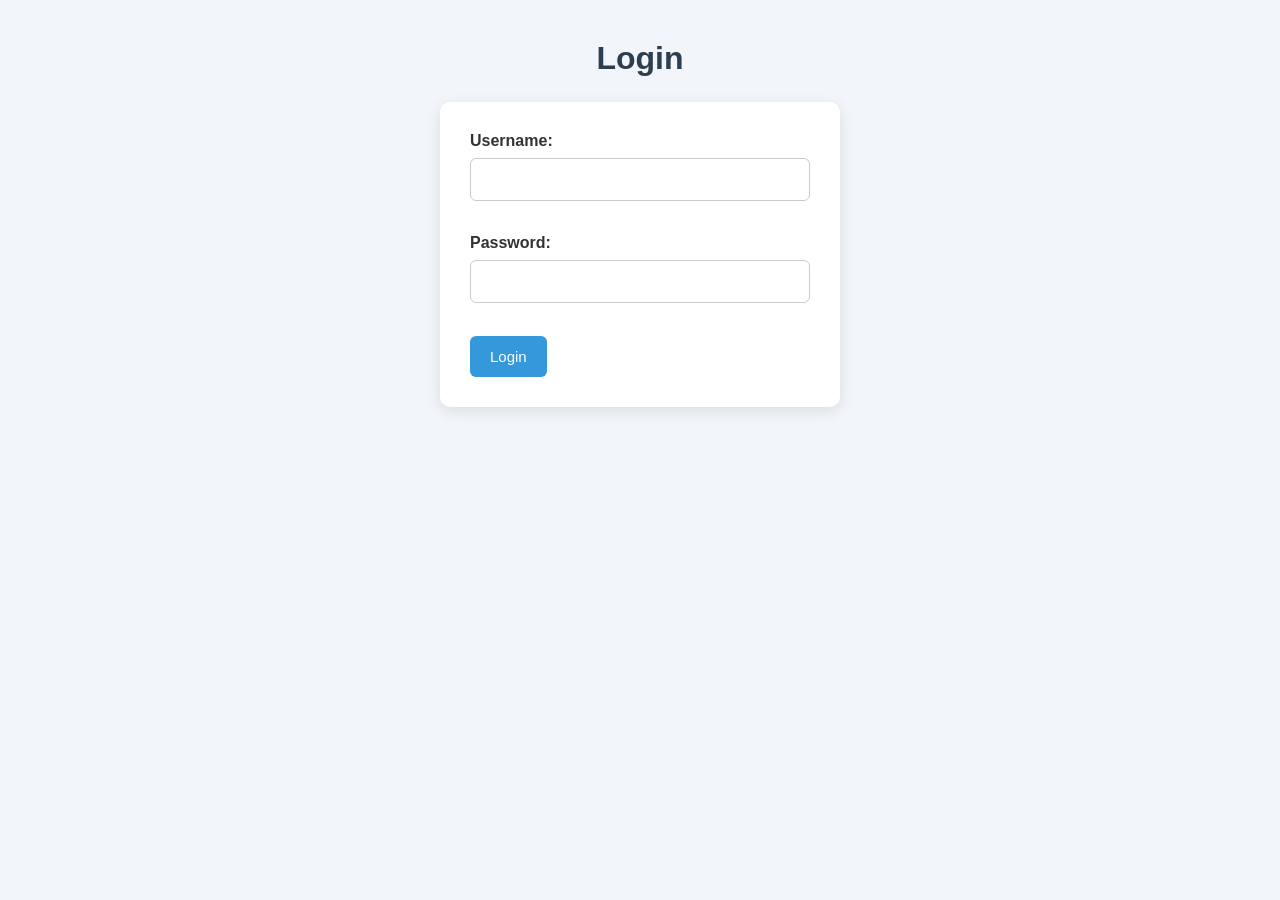
<file: login.html>
<!DOCTYPE html>
<html>
<head>
    <title>Login Page</title>
</head>
<link rel="stylesheet" href="style.css">
<body>

    <h1>Login</h1>

    <form>

        <label for="username">Username:</label>
        <input type="text" id="username" name="username">

        <br><br>

        <label for="password">Password:</label>
        <input type="password" id="password" name="password">

        <br><br>

        <button type="submit">Login</button>

    </form>

</body>
</html>
</file>
<file: style.css>
/* Remove default spacing */
* {
    box-sizing: border-box;
    margin: 0;
    padding: 0;
}

/* Page background and font */
body {
    font-family: Arial, sans-serif;
    background-color: #f2f5f9;
    color: #333;
    padding: 40px;
}

/* Main heading */
h1 {
    text-align: center;
    color: #2c3e50;
    margin-bottom: 25px;
}

/* Form container */
form {
    width: 400px;
    max-width: 100%;
    margin: 0 auto;
    background-color: white;
    padding: 30px;
    border-radius: 10px;
    box-shadow: 0 4px 15px rgba(0, 0, 0, 0.1);
}

/* Labels */
label {
    font-weight: bold;
    display: inline-block;
    margin-bottom: 8px;
}

/* Text boxes, email, password, number and dropdown */
input[type="text"],
input[type="email"],
input[type="password"],
input[type="number"],
select,
textarea {
    width: 100%;
    padding: 12px;
    margin-bottom: 15px;
    border: 1px solid #ccc;
    border-radius: 6px;
    font-size: 15px;
}

/* When the user clicks inside an input */
input:focus,
select:focus,
textarea:focus {
    outline: none;
    border-color: #3498db;
    box-shadow: 0 0 5px rgba(52, 152, 219, 0.3);
}

/* Radio buttons and checkbox */
input[type="radio"],
input[type="checkbox"] {
    margin-right: 5px;
}

/* Buttons */
button {
    padding: 12px 20px;
    border: none;
    border-radius: 6px;
    background-color: #3498db;
    color: white;
    font-size: 15px;
    cursor: pointer;
    margin-right: 8px;
}

/* Button hover effect */
button:hover {
    background-color: #2980b9;
}

/* Clear/reset button */
button[type="reset"] {
    background-color: #95a5a6;
}

button[type="reset"]:hover {
    background-color: #7f8c8d;
}

/* Links */
a {
    color: #3498db;
    text-decoration: none;
}

a:hover {
    text-decoration: underline;
}

/* Make the page responsive on phones */
@media (max-width: 500px) {
    body {
        padding: 20px;
    }

    form {
        padding: 20px;
    }
}
</file>
